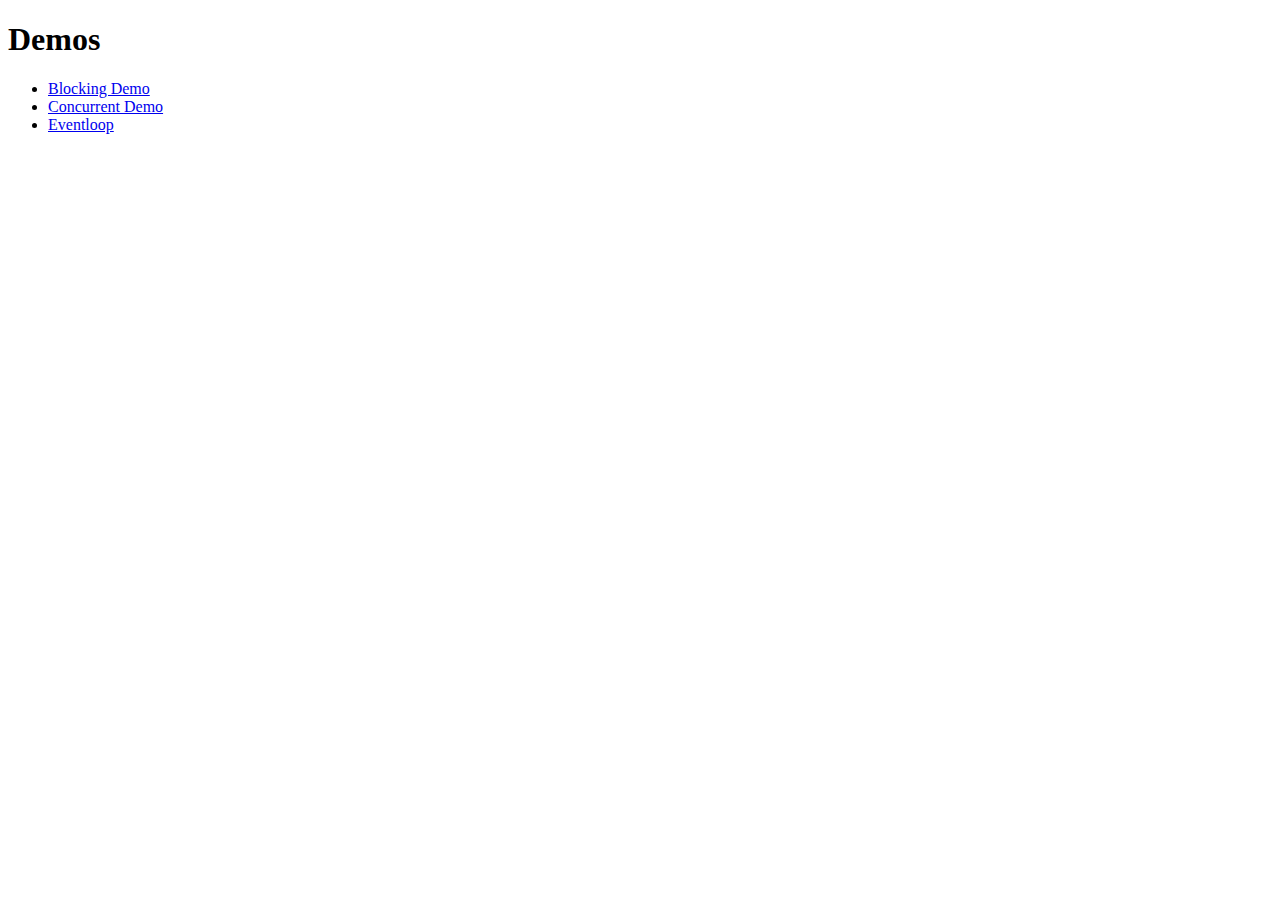
<file: deview2021/index.html>
<!DOCTYPE html>
<html>

<head>
  <meta charset="UTF-8" />
  <title>Deview 2021</title>
</head>

<body>

  <div>
    <h1>Demos</h1>
    <ul>
      <li><a href="/deview2021/blocking/">Blocking Demo</a></li>
      <li><a href="/deview2021/concurrent/">Concurrent Demo</a></li>
      <li><a href="/deview2021/eventloop/">Eventloop</a></li>
    </ul>
  </div>

</body>

</html>
</file>
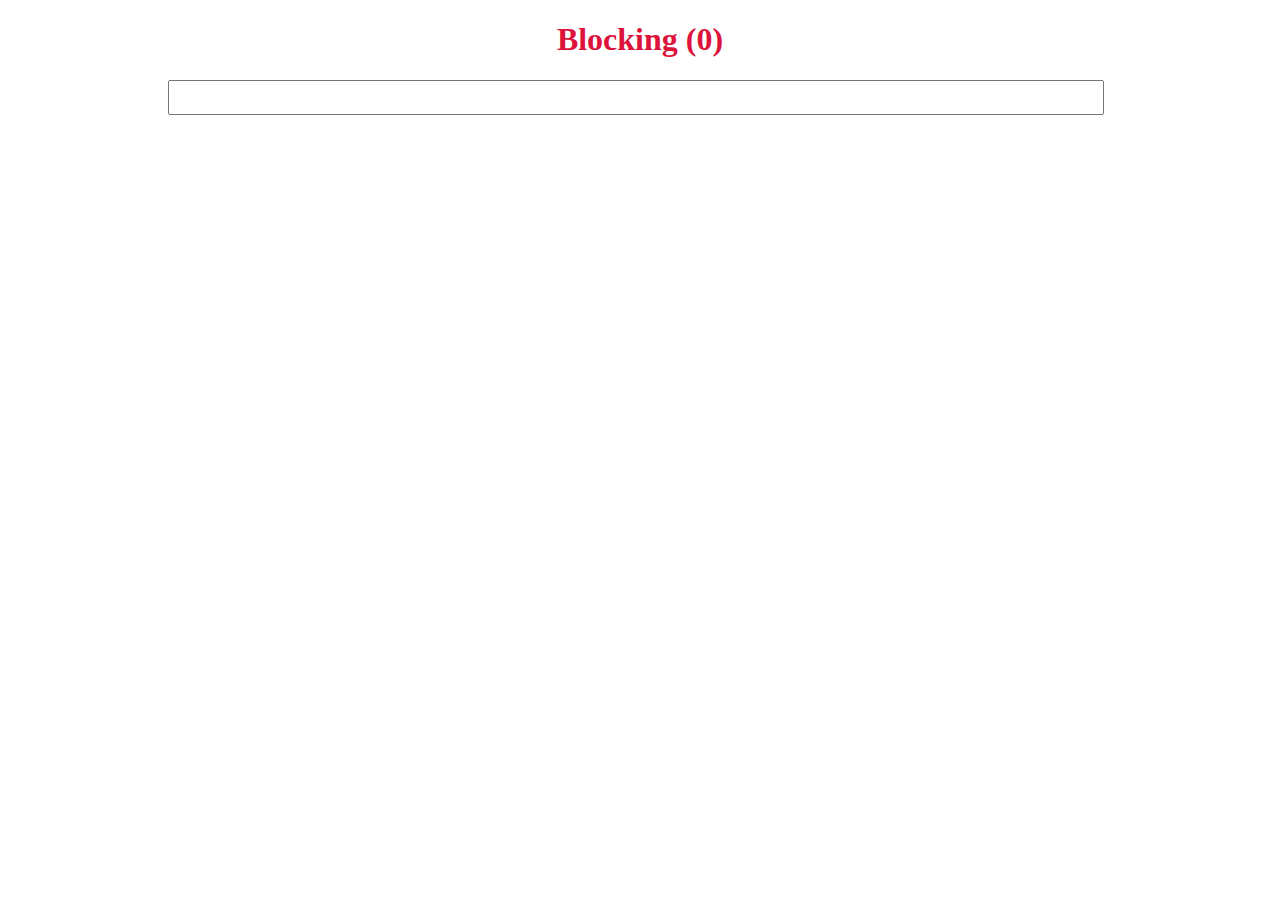
<file: deview2021/blocking/index.html>
<!DOCTYPE html>
<html>

<head>
  <meta charset="UTF-8" />
  <title>Blocking</title>
  <link rel="stylesheet" href="style.css">
</head>

<body>

  <div id="root"></div>

  <script src="react.development.js"></script>
  <script src="react-dom.development.js"></script>
  <script src="babel.min.js"></script>
  <script src="randomColor.min.js"></script>
  <script src="ColorList.jsx" type="text/babel"></script>
  <script src="App.jsx" type="text/babel"></script>
  <script src="main.jsx" type="text/babel"></script>

</body>

</html>
</file>
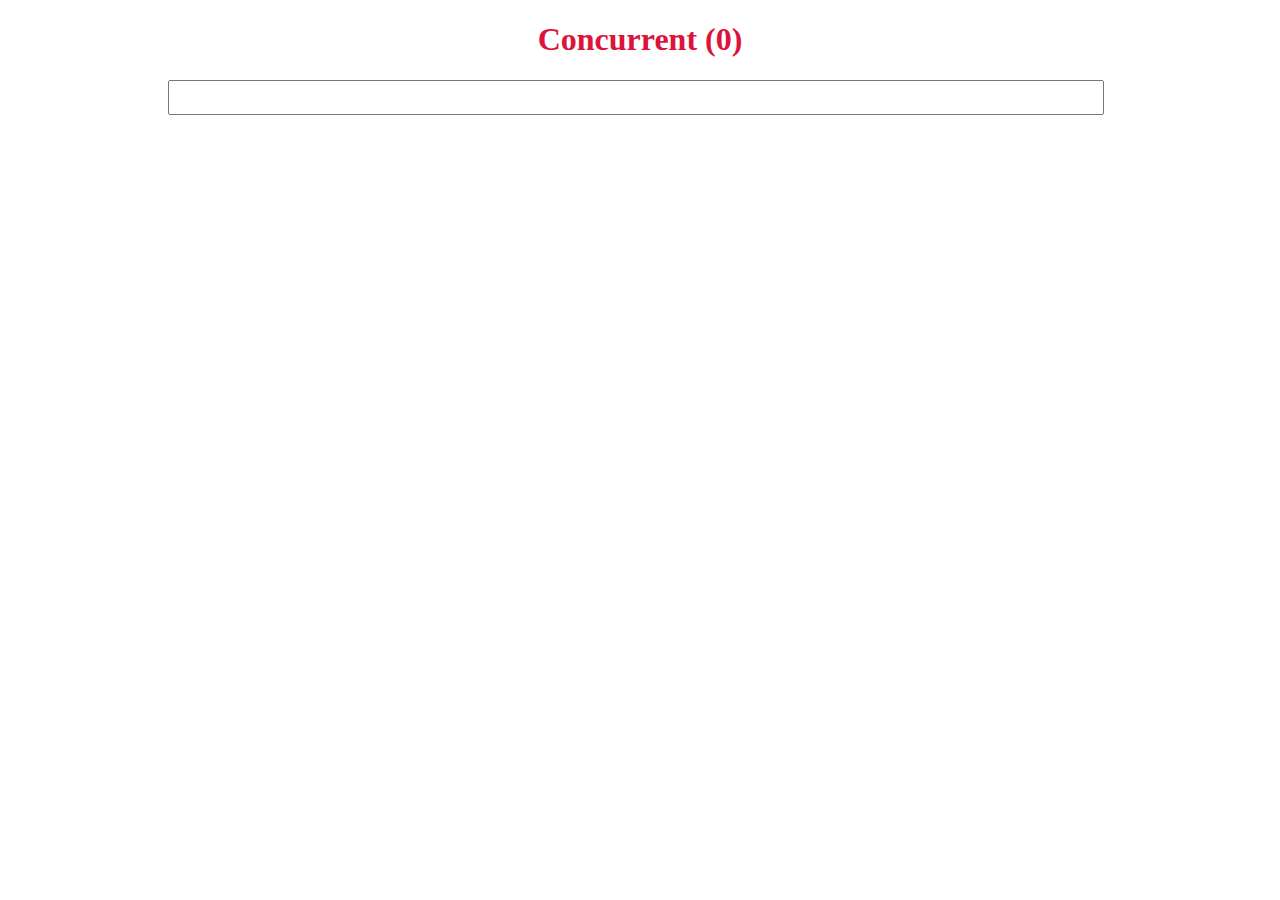
<file: deview2021/concurrent/index.html>
<!DOCTYPE html>
<html>

<head>
  <meta charset="UTF-8" />
  <title>Concurrent</title>
  <link rel="stylesheet" href="style.css">
</head>

<body>

  <div id="root"></div>

  <script src="react.development.js"></script>
  <script src="react-dom.development.js"></script>
  <script src="babel.min.js"></script>
  <script src="randomColor.min.js"></script>
  <script src="ColorList.jsx" type="text/babel"></script>
  <script src="App.jsx" type="text/babel"></script>
  <script src="main.jsx" type="text/babel"></script>

</body>

</html>
</file>
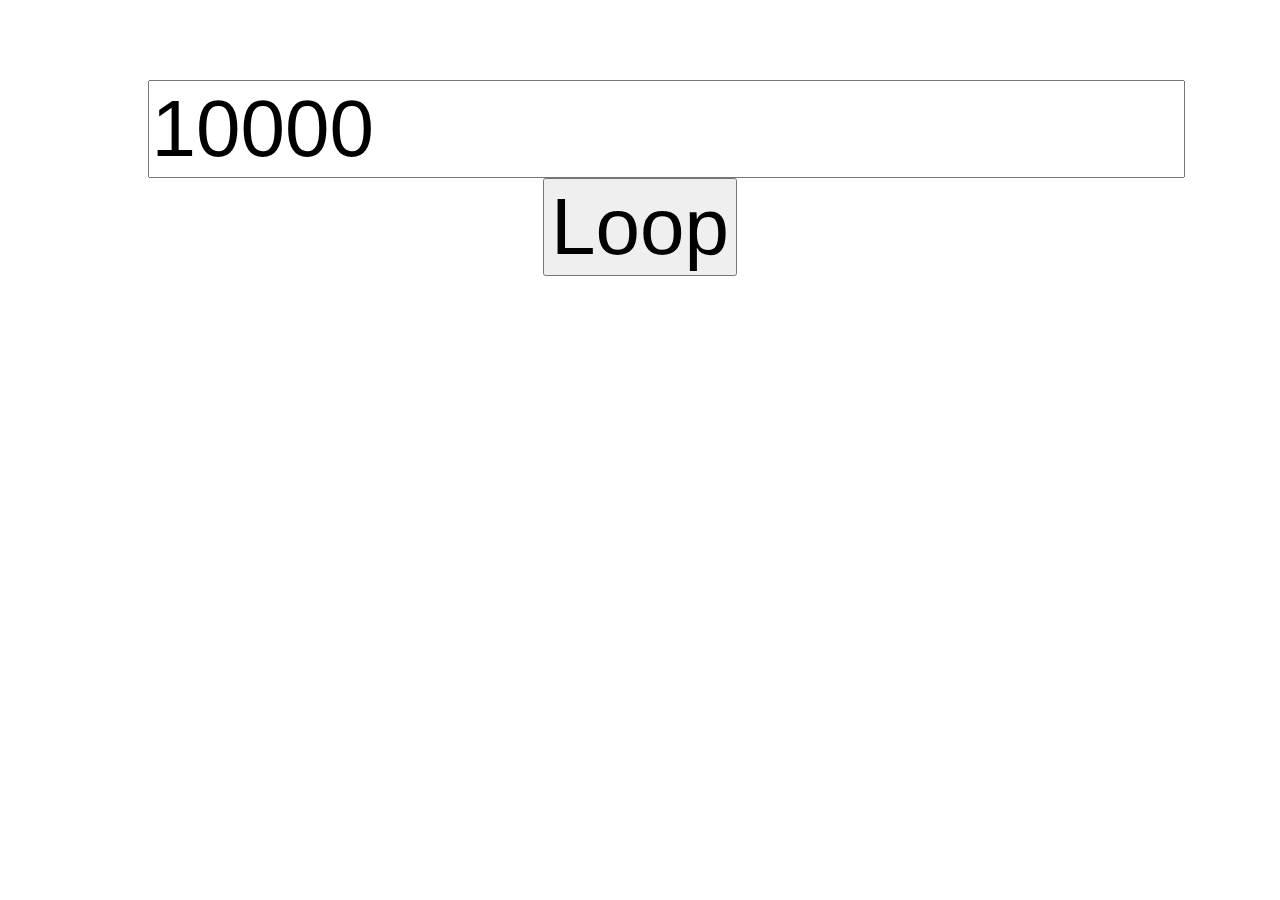
<file: deview2021/eventloop/index.html>
<!DOCTYPE html>
<html>
  <head>
    <meta charset="utf-8" />
    <meta http-equiv="X-UA-Compatible" content="IE=edge" />
    <title>Event Loop</title>
    <meta name="viewport" content="width=device-width, initial-scale=1" />
    <style>
      body {
        text-align: center;
        margin: 5rem 0rem;
      }
      input,
      body,
      button,
      .log {
        font-size: 5rem;
      }
      .yield {
        background-color: salmon;
      }
      #yieldLog {
        display: inline-block;
        width: 2rem;
        height: 2rem;
        border-radius: 50%;
      }
      #log {
        margin-top: 2rem;
      }
    </style>
  </head>
  <body>
    <div class="container">
      <span id="yieldLog"></span>
      <input type="number" id="num" placeholder="Loop count" value="10000" />
      <button id="btn">Loop</button>
      <div id="log"></div>
    </div>
  </body>
  <script>
    const queue = [];
    const frameInterval = 5;
    let currentTask = null;
    let startTime = -1;
    let paused = false;

    const performWorkUntilDeadline = () => {
      startTime = performance.now();
      currentTask = flushWork(currentTask);
      if (currentTask) {
        schedulePerformWorkUntilDeadline();
      }
    };

    const channel = new MessageChannel();
    const port = channel.port2;
    channel.port1.onmessage = performWorkUntilDeadline;
    schedulePerformWorkUntilDeadline = () => {
      port.postMessage(null);
    };

    function shouldYield() {
      const timeElapsed = performance.now() - startTime;
      return timeElapsed > frameInterval;
    }

    function flushWork(currentTask) {
      let count = 0;
      while (currentTask && !shouldYield()) {
        yieldLog.className = shouldYield() ? "yield" : "";
        count++;
      }
      log.innerText = `Time slice [${currentTask}] worked ${count}`;
      return queue.shift();
    }

    function main(length) {
      while (length--) {
        queue.push(length);
      }
      performWorkUntilDeadline();
    }

    btn.addEventListener("click", () => {
      main(num.value);
    });
  </script>
</html>
</file>
<file: deview2021/blocking/style.css>
.container {
  margin: 0 10rem;
}

h1 {
  color: crimson;
  text-align: center;
}

input[type="text"] {
  width: 97%;
  padding: 0.5rem;
}

input[type="radio"] {
  margin-left: 1rem;
  margin-bottom: 1rem;
}

ul {
  width: 100%;
  margin: 1.5rem 0;
  padding: 0;
}

li {
  background-color: brown;
  width: 4px;
  height: 4px;
  float: left;
  list-style: none;
  margin: 1px;
  padding: 0;
}
</file>
<file: deview2021/concurrent/style.css>
.container {
  margin: 0 10rem;
}

h1 {
  color: crimson;
  text-align: center;
}

input[type="text"] {
  width: 97%;
  padding: 0.5rem;
}

input[type="radio"] {
  margin-left: 1rem;
  margin-bottom: 1rem;
}

ul {
  width: 100%;
  margin: 1.5rem 0;
  padding: 0;
}

li {
  background-color: brown;
  width: 4px;
  height: 4px;
  float: left;
  list-style: none;
  margin: 1px;
  padding: 0;
}

.pending {
  opacity: 0.5;
}
</file>
